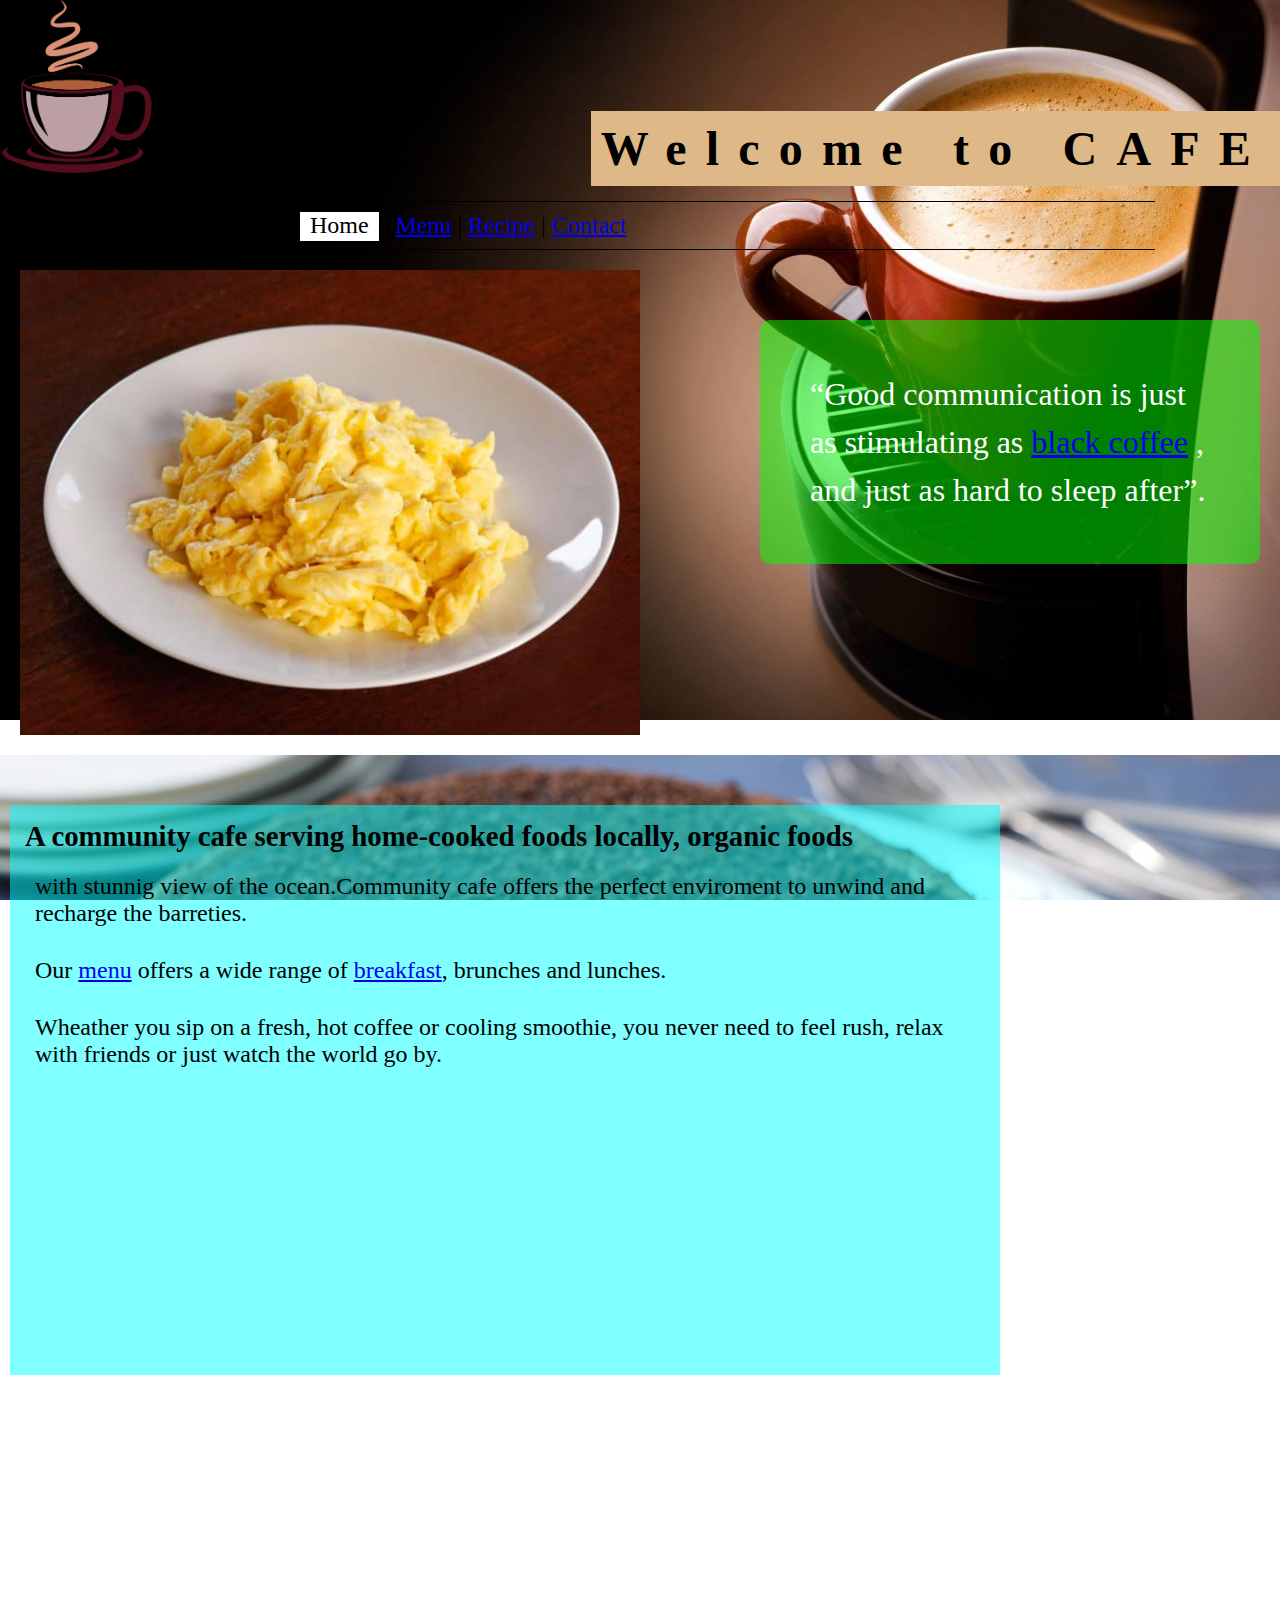
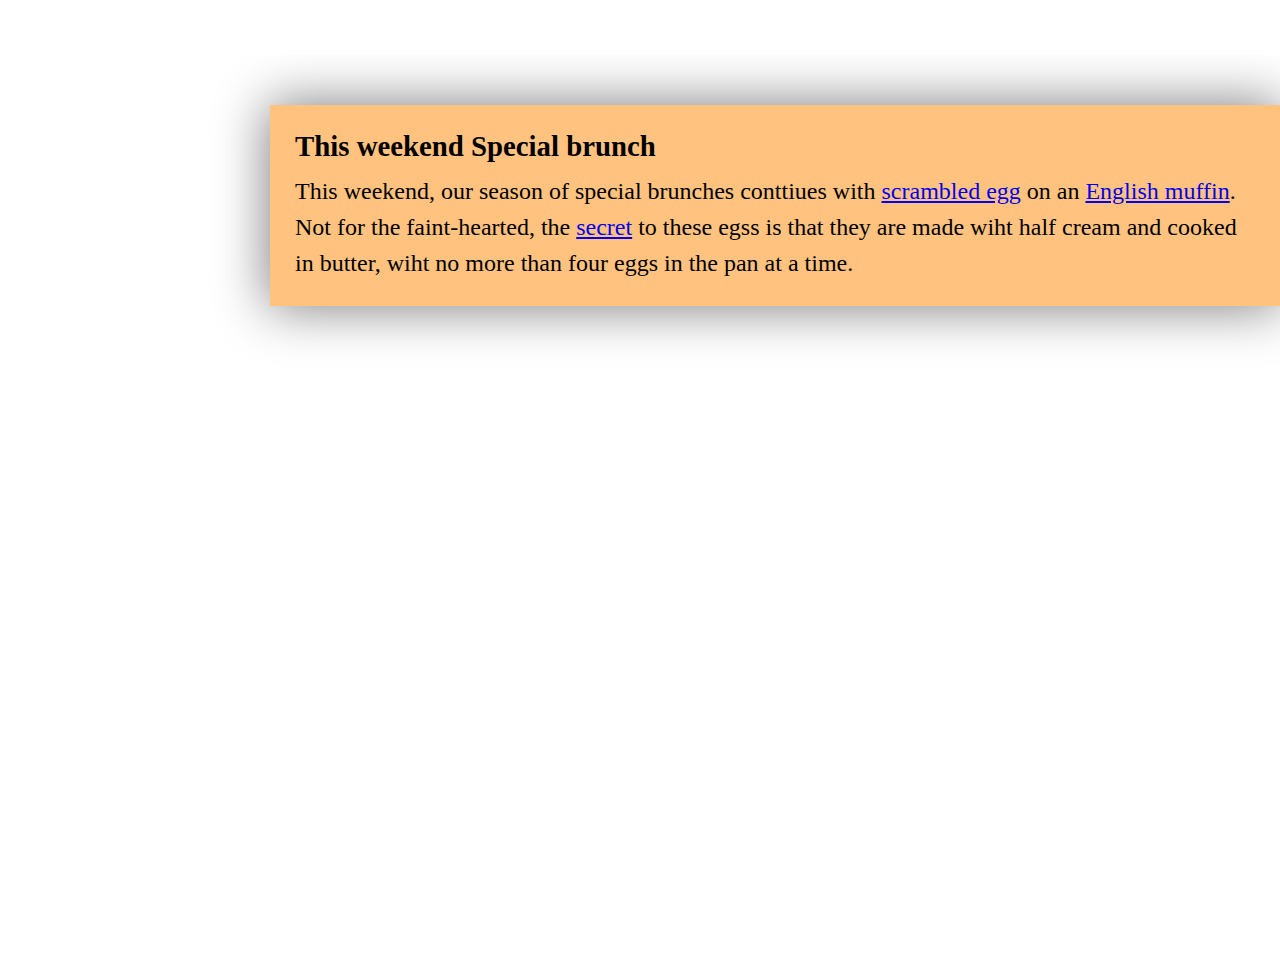
<file: Cafe-project/cafe-homev2.html>
<!DOCTYPE html>
<html>
    <head>
        <title>CAFE | COMMUNITY CAFE IN NEWQUEY</title>
        <link href="./css/interfacev2.css" 
        type="text/css" rel="stylesheet">
    </head>
    <body>

        <header>
            <h1><img src="./images/coffee logo.png" 
                width="12%">COFFEE
            </h1>
            <h2 id="title">Welcome to CAFE</h2>


            <nav>
                <span style="color: rgb(0, 0, 0);
                padding: 0px 10px 3px 10px;
                background-color: rgb(255, 255, 255);">Home</span> |
               <a href="menu.html"> Menu</a> |
               <a href="./scramble.eggs.recipie.html#top">Recipe</a></<a> |
               <a href="./contacts.html">Contact</a>

            </nav>
        </header>

        <main>
            <div class="container">
                
                <img class="image" src="./images/How-to-Scramble-Eggs.jpg" alt="Picture of scrambled egg" width="50%" height="" align="left"  usemap="#kal"/>
           <map name="kal">
               <area shape="rect" coords="500,400,180,100" href="./scramble.eggs.recipie.html" alt="Scramble egg photo"
               title="Want to know how to make it?" />
            </map>

            <p id="Qpass"><q>Good communication is just as 
                stimulating as <a 
                href="https://www.homegrounds.co/types-of-coffee/" 
                target="_blank" 
                title="Check About Coffee">black coffee</a> , 
                and just as hard to 
                sleep after</q>.
            </p>
            


            </div>

        </main>

        <footer>

        </footer>

        <div class="backgr1">
            
            
        

            

            <section class="sec1">
                <h2 id="id1">A community cafe serving home-cooked foods locally, organic foods</h2>
                <p id="p1"> with stunnig view of the ocean.Community cafe offers the perfect enviroment to unwind 
               and recharge the barreties.
                </p>
                <p id="p1"> Our <a href="./menu.html">menu</a> 
                    offers a wide range of <a href="./menu.html#staters">breakfast</a>, brunches and lunches.
                    
                </p>
                <p id="p1">Wheather you sip on a fresh, hot coffee or cooling smoothie, you never need 
               to feel rush, relax with friends or just watch the world go by.</p>
            </section>
            
        </div>

        <div class="backgr2">

            <div class="id2">

                <h2 id="id1">This weekend Special brunch</h2>   
                    <p id="p2">This weekend, our season of special brunches conttiues with 
                       <a href="./scramble.eggs.recipie.html">scrambled egg</a> on an <a href="https://www.biggerbolderbaking.com/homemade-english-muffins/" target="_blank">English muffin</a>. Not 
                       for the faint-hearted, the <a href="./scramble.eggs.recipie.html#ingre">secret</a>
                        to these egss is that they are made wiht half cream and cooked in butter,
                       wiht no more than four eggs in the pan at a time.
                     </p>
            </div>

        </div>
    </body>
</html>
</file>
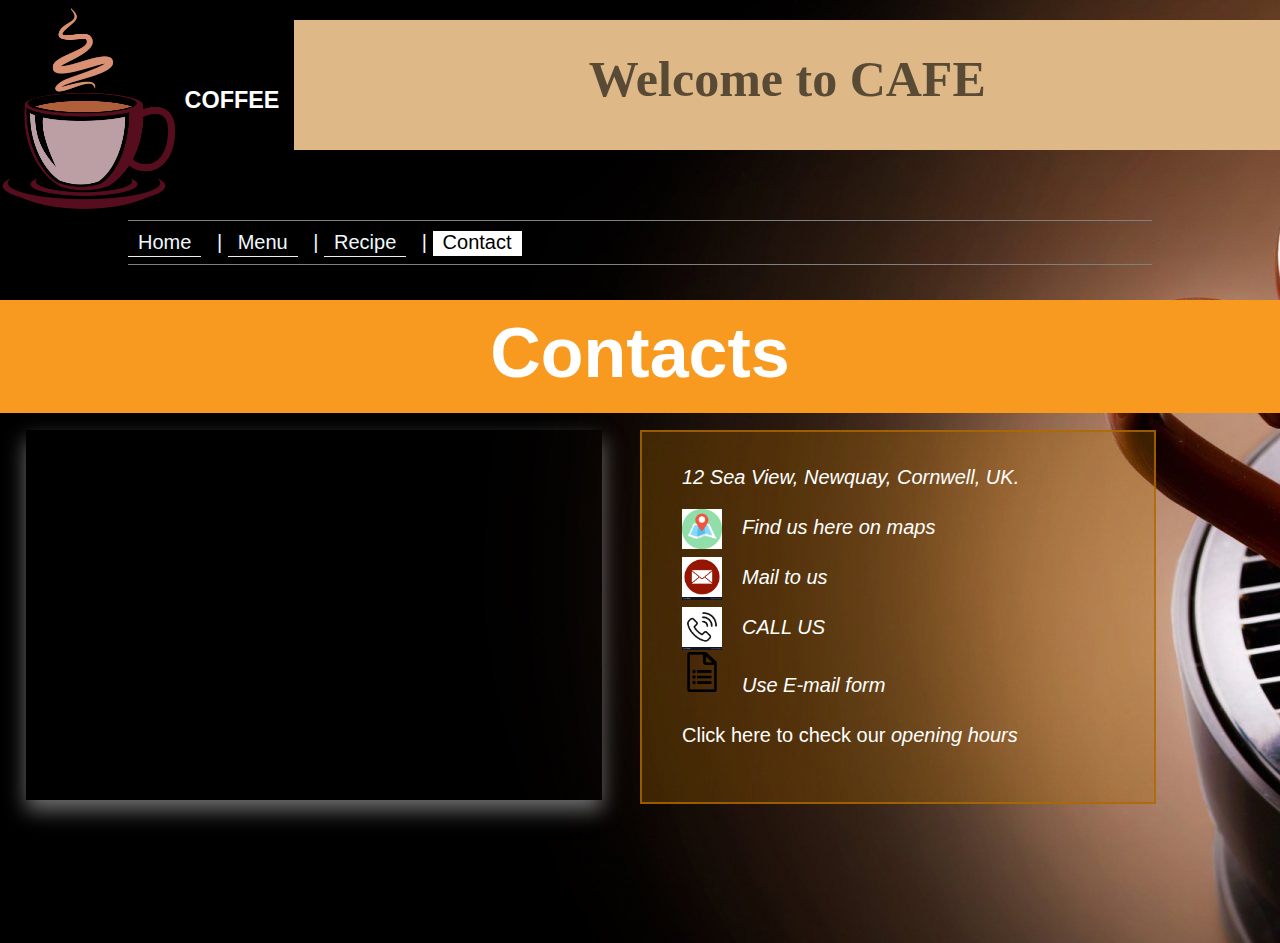
<file: Cafe-project/contacts.html>
<!DOCTYPE html>
<html>
    <head>
        <title>
            CAFE | CONTACTS
        </title>
        <link href="./css/contact.css" type="text/css" rel="stylesheet" />
    </head>

    <body>
        <div class="back"></div>
        <div class="back2"></div>


        <div id="page">
            
            <h3 class="main_logo" id="top"><a href="./index.html"><img src="./images/coffee logo.png" alt="cafe logo" width="22%" align="middle" /></a>
                COFFEE</h3>

                <p><h2 id="title">Welcome to CAFE</h2> <br />
                    <div id="navigation">
                        <a href="./index.html">Home</a> |
                        <a href="./menu.html">Menu</a> | 
                        <a href="./scramble.eggs.recipie.html">Recipe</a> |
                        <span style="color: rgb(0, 0, 0);
                        padding: 0px 10px 3px 10px;
                        background-color: rgb(255, 255, 255);">Contact</span>
                    </div>
    
            <h2 style="text-align: center; background-color: rgb(248, 154, 32);
            width: 100%;
            height: 100px;
            font-size: 70px;
            padding-top: 1%;
            position: absolute; 
            left: 0%;
            top: 300px;
            margin: 0px;">Contacts</h2>

            <div class="contactc1">

                <div class="contactc2">
                    <ul>
                        <li><address>12 Sea View, Newquay, Cornwell, UK. <br />
                            <a href="https://www.google.com/maps/@25.141248,55.259136,14z" 
                            target="<_blank>"><img src="./images/mapsicon.png" 
                                width="40px" align="center"/>Find us here on maps</a></address>
                    </li>
                    <li><a href="mailto:bigunathkalhara@gmail.com?subject=Manking an Inquiery">
                        <img src="./images/Mailicon.jpg" width="40px" align="center"/>Mail to us
                    </li>

                    <li> <a href="tel:+971 56 781 2706">
                        <img src="./images/CALLicon.jpg" width="40px" align="center"/>CALL US</a></li>
    
                    <li> <a href="./emailform.html"><img 
                        src="./images/formicon.png" width="40px" />Use E-mail form</a>
                    </li>

                    <li>Click here to check our <a href="./opening.html">opening hours</a></li>
    
    
                    </ul>
                </div>
                
                
        
                    
                    
                    <iframe src="http://www.google.com/maps?q=Grosvenor+House+Accommodation+1&amp;output=embed"
                    width="45%"
                    height="370px"
                    align="middle"
                    frameborder="0"
                    scrolling="no"></iframe>
            </div>
            
        </div>
        

        
    </body>
</html>
</file>
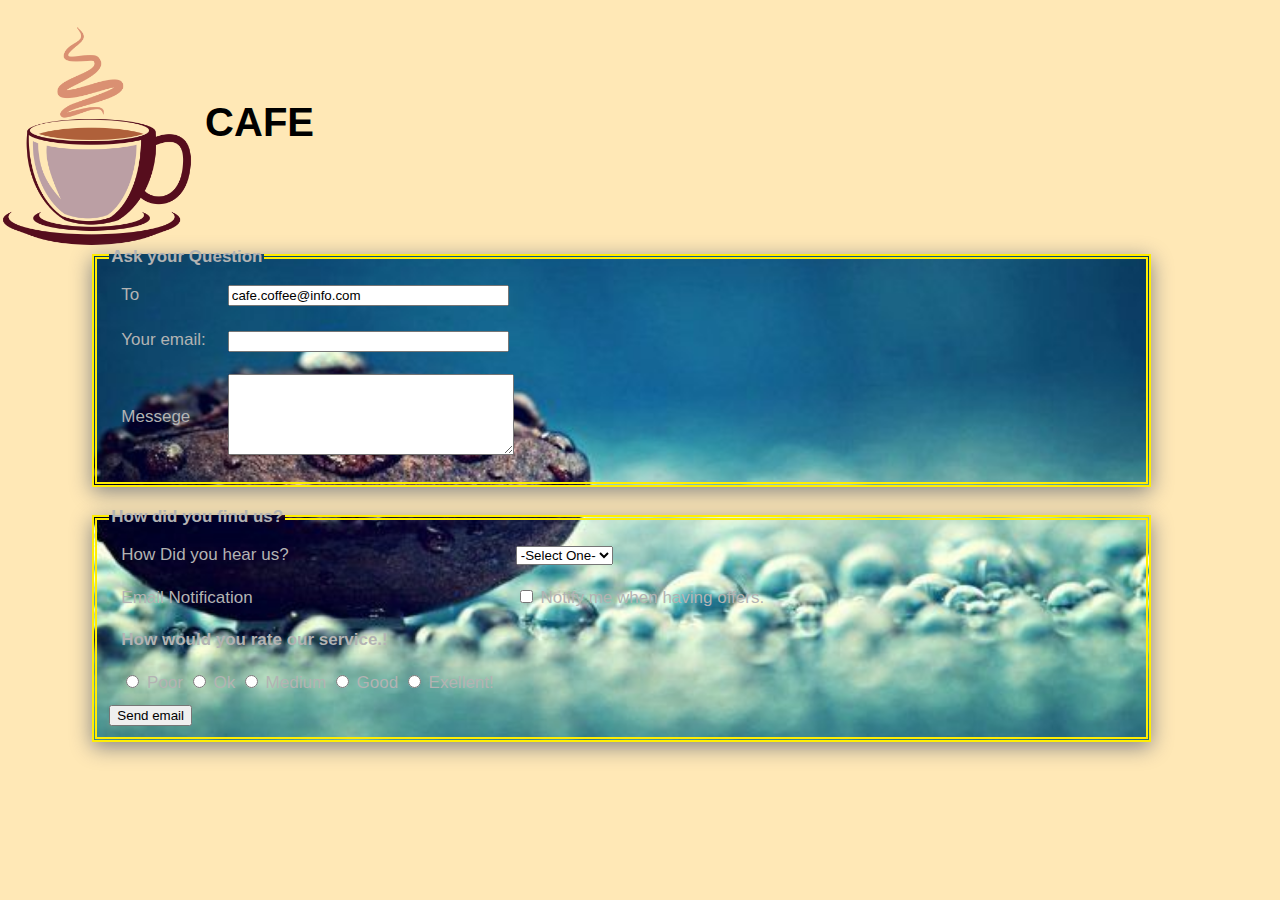
<file: Cafe-project/emailform.html>
<!DOCTYPE html>
<html>
    <head>
        <title>CAFE | E-MAIL FORM</title>
        <link href="./css/emailform.css" type="text/css" rel="stylesheet" />
        <script src="./javascript/emailForm.js"></script>
        
    </head>

    <body>

        <div class="back"></div>

        <div id="page"></div>
        <h1><a href="./index.html"><img src="./images/coffee logo.png" alt="cafe logo" width="194px" align="middle" /></a>
            CAFE</h1>
            <h3 id="h2"></h3>

        <form action="" method="GET" name="emailForm">

            <fieldset name="emailfield">

            
                <legend><b>Ask your Question</b></legend>
    
                <table cellpadding="10%">

                    <tr>
                        <td><label for="rcv">To</label></td>
                        <td><input readonly="readonly" type="text" name="reciver" value="cafe.coffee@info.com"
                            id="rcv" size="32"/></td>
                    </tr>



                    <tr>
                        <td><label for="email">Your email:</label></td>
                        <td><input type="text" name="txtemail" 
                            maxlength="30" size="32" 
                            id="email" 
                            tabindex="1"
                            onkeypress="document.getElementById('error1').innerHTML='';"/><span 
                            style="color: red; font-size:20px;"
                            id="error1"></span></td>
                    </tr>
                    <tr>
                        <td><label 
                            for="msg"> Messege </label></td>
                        <td><textarea name="message" 
                            cols="33" rows="5" 
                            id="msg" 
                            tabindex="2" 
                            onkeypress="document.getElementById('error2').innerHTML='';"
                            onkeyup="msgLength(this)"></textarea><span 
                            style="color: red; font-size:20px;"
                            id="error2"></span>
                        </td>
                    </tr>

        
        
                </table>
    
    
    
            </fieldset>

            <fieldset>
                <legend><b>How did you find us?</b></legend>
                <table cellpadding="10%">
                    <tr>
                        <td><label for="opt"> How Did you hear us? </label></td>
                        <td>
                            <select name="referingsource" id="opt" tabindex="3">
        
                                <option disabled="disabled" selected="selected">-Select One-</option>
                                <option value="web">Website</option>
                                <option value="fb">Facebook</option>
                                <option value="twitter">Twitter</option>
                                <option value="inst">Instagram</option>
                                <option value="newspaper">Newspaper</option>
                                <option value="vocal">Google</option>
                                <option value="tv">Televison</option>
                                <option value="other">Other</option>
        
                                
        
                            </select>
                        </td>
                        <td><span 
                            style="color: red; font-size:20px;" 
                            id="error4"></span></td>
                    </tr>
        
                    <tr>
                        <td>Email Notification</td>
                        <td> <input id="chk" type="checkbox" name="emailfrm"  value="emailchk" tabindex="4" />
                            <label for="chk" tabindex="4">Notify me when having offers.</label></td>
                    </tr>

                    <!--this set of code contains rating section-->

                    <tr>
                        <td><b>How would you rate our service.!</b></td>
                    </tr>
                    <tr>
                        <td>
                            <label onclick="document.getElementById('error3').innerHTML='';"><input type="radio" name="rating" value="1" /> Poor </label>
                            <label onclick="document.getElementById('error3').innerHTML='';"><input type="radio" name="rating" value="2" /> Ok </label>
                            <label onclick="document.getElementById('error3').innerHTML='';"><input type="radio" name="rating" value="3" /> Medium </label>
                            <label onclick="document.getElementById('error3').innerHTML='';"><input type="radio" name="rating" value="4" /> Good </label>
                            <label onclick="document.getElementById('error3').innerHTML='';"><input type="radio" name="rating" value="5" /> Exellent! </label>
                        
                        </td>
                        <td><span 
                            style="color: red; font-size:20px;" 
                            id="error3"></span></td>
                    </tr>

                </table><input type="button" value="Send email" 
                tabindex="5" 
                onclick="validate(this); radioCheck(this); 
                selectOpCheck(this)"/>
            </fieldset><br />
            

        </form> 

    </body>

</html>
</file>
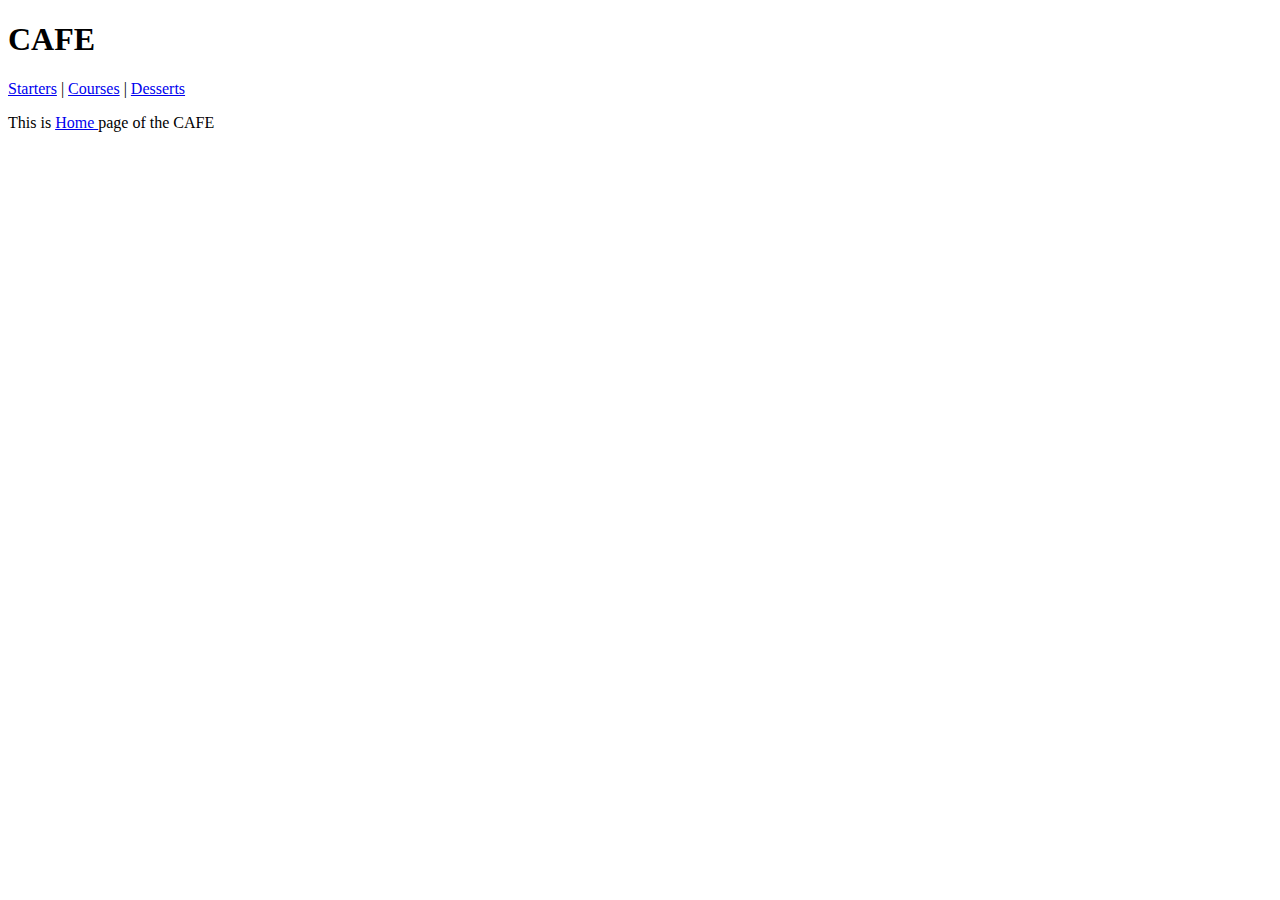
<file: Cafe-project/menu.course.html>
<!DOCTYPE html>
<html>
    <head>
        <title>CAFE | COURSES</title>
    </head>

    <body>
        <div id="page"></div>
        <h1>CAFE</h1>
        <p>
            <a href="menu.html#staters">Starters</a> | <a href="menu.html#courses">Courses</a> | <a href="/menu.html#desserts">Desserts</a>
        </p>
        <p>This is <a href="http://www.wrox.com"> Home </a>  page of the CAFE</p>
    </body>
</html>
</file>
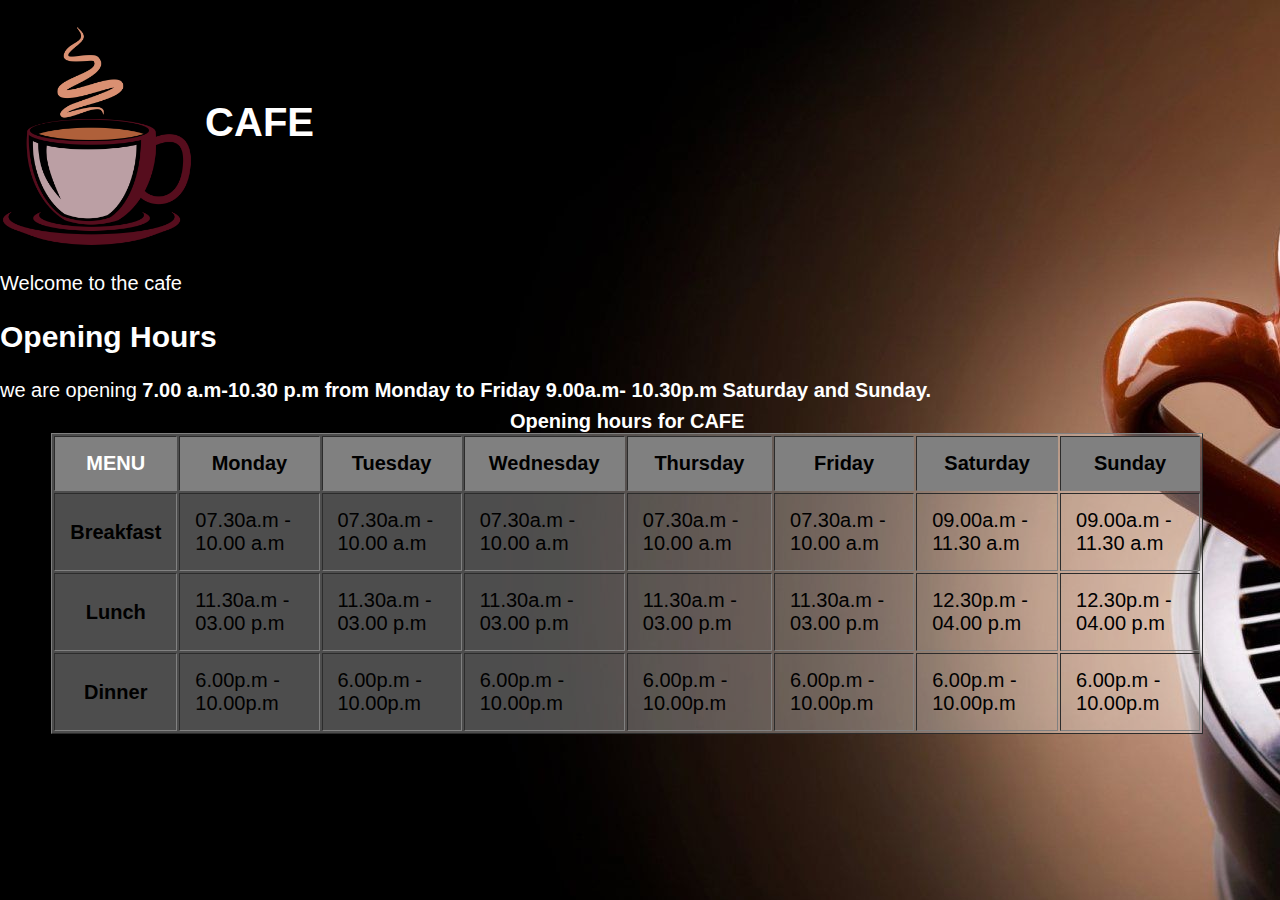
<file: Cafe-project/opening.html>
<!DOCTYPE html>
<html>
    <head>
        <title>CAFE | OPENING TIME</title>
        <link href="./css/opening.css" type="text/css" rel="stylesheet"/>
    </head>
    <body>

        <div class="back"></div>

        <div id="page"></div>
        <h1><a href="./index.html"><img src="./images/coffee logo.png" alt="cafe logo" width="194px" align="middle" /></a>
            CAFE</h1>
        <p>Welcome to the cafe</p>

        <h2>Opening Hours</h2>
        <p>we are opening <b>7.00 a.m-10.30 p.m from Monday to Friday 9.00a.m- 10.30p.m Saturday and Sunday.</b></p>

        <table border="1" cellpadding="15%" width="100%">
            <caption><b>Opening hours for CAFE</b></caption>
            <tr bgcolor="grey">
                <th border="0"><a href="./menu.html#top">MENU</a></th>
                <th>Monday</th>
                <th>Tuesday</th>
                <th>Wednesday</th>
                <th>Thursday</th>
                <th>Friday</th>
                <th>Saturday</th>
                <th>Sunday</th>
            </tr>
            <tr>

                <th>Breakfast</th>
                <td>07.30a.m - 10.00 a.m</td>
                <td>07.30a.m - 10.00 a.m</td>
                <td>07.30a.m - 10.00 a.m</td>
                <td>07.30a.m - 10.00 a.m</td>
                <td>07.30a.m - 10.00 a.m</td>
                <td>09.00a.m - 11.30 a.m</td>
                <td>09.00a.m - 11.30 a.m</td>
            
            </tr>
            <tr>
                <th>Lunch</th>
                <td>11.30a.m - 03.00 p.m </td>
                <td>11.30a.m - 03.00 p.m </td>
                <td>11.30a.m - 03.00 p.m </td>
                <td>11.30a.m - 03.00 p.m </td>
                <td>11.30a.m - 03.00 p.m </td>
                <td>12.30p.m - 04.00 p.m</td>
                <td>12.30p.m - 04.00 p.m</td>
            </tr>
            <tr>
                <th>Dinner</th>
                <td>6.00p.m - 10.00p.m</td>
                <td>6.00p.m - 10.00p.m</td>
                <td>6.00p.m - 10.00p.m</td>
                <td>6.00p.m - 10.00p.m</td>
                <td>6.00p.m - 10.00p.m</td>
                <td>6.00p.m - 10.00p.m</td>
                <td>6.00p.m - 10.00p.m</td>
            </tr>
        </table>

       

    </body>
</html>
</file>
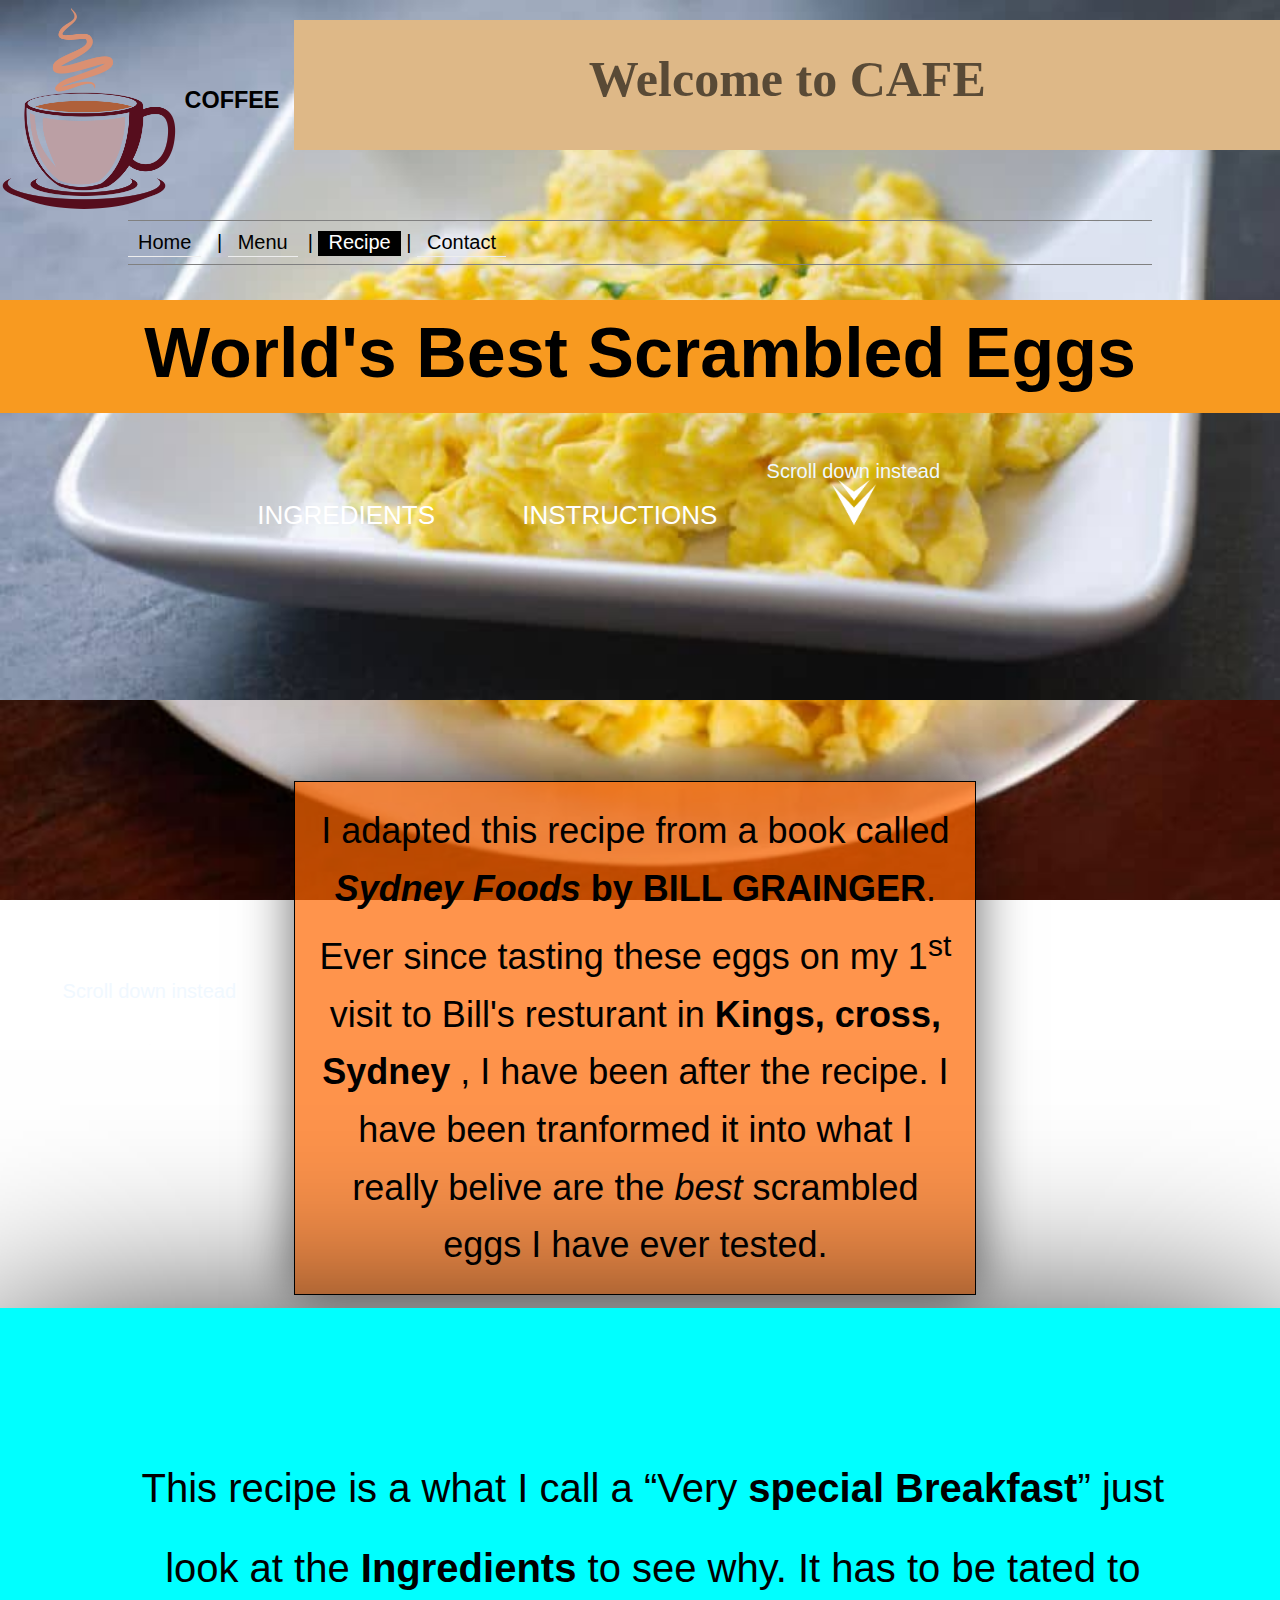
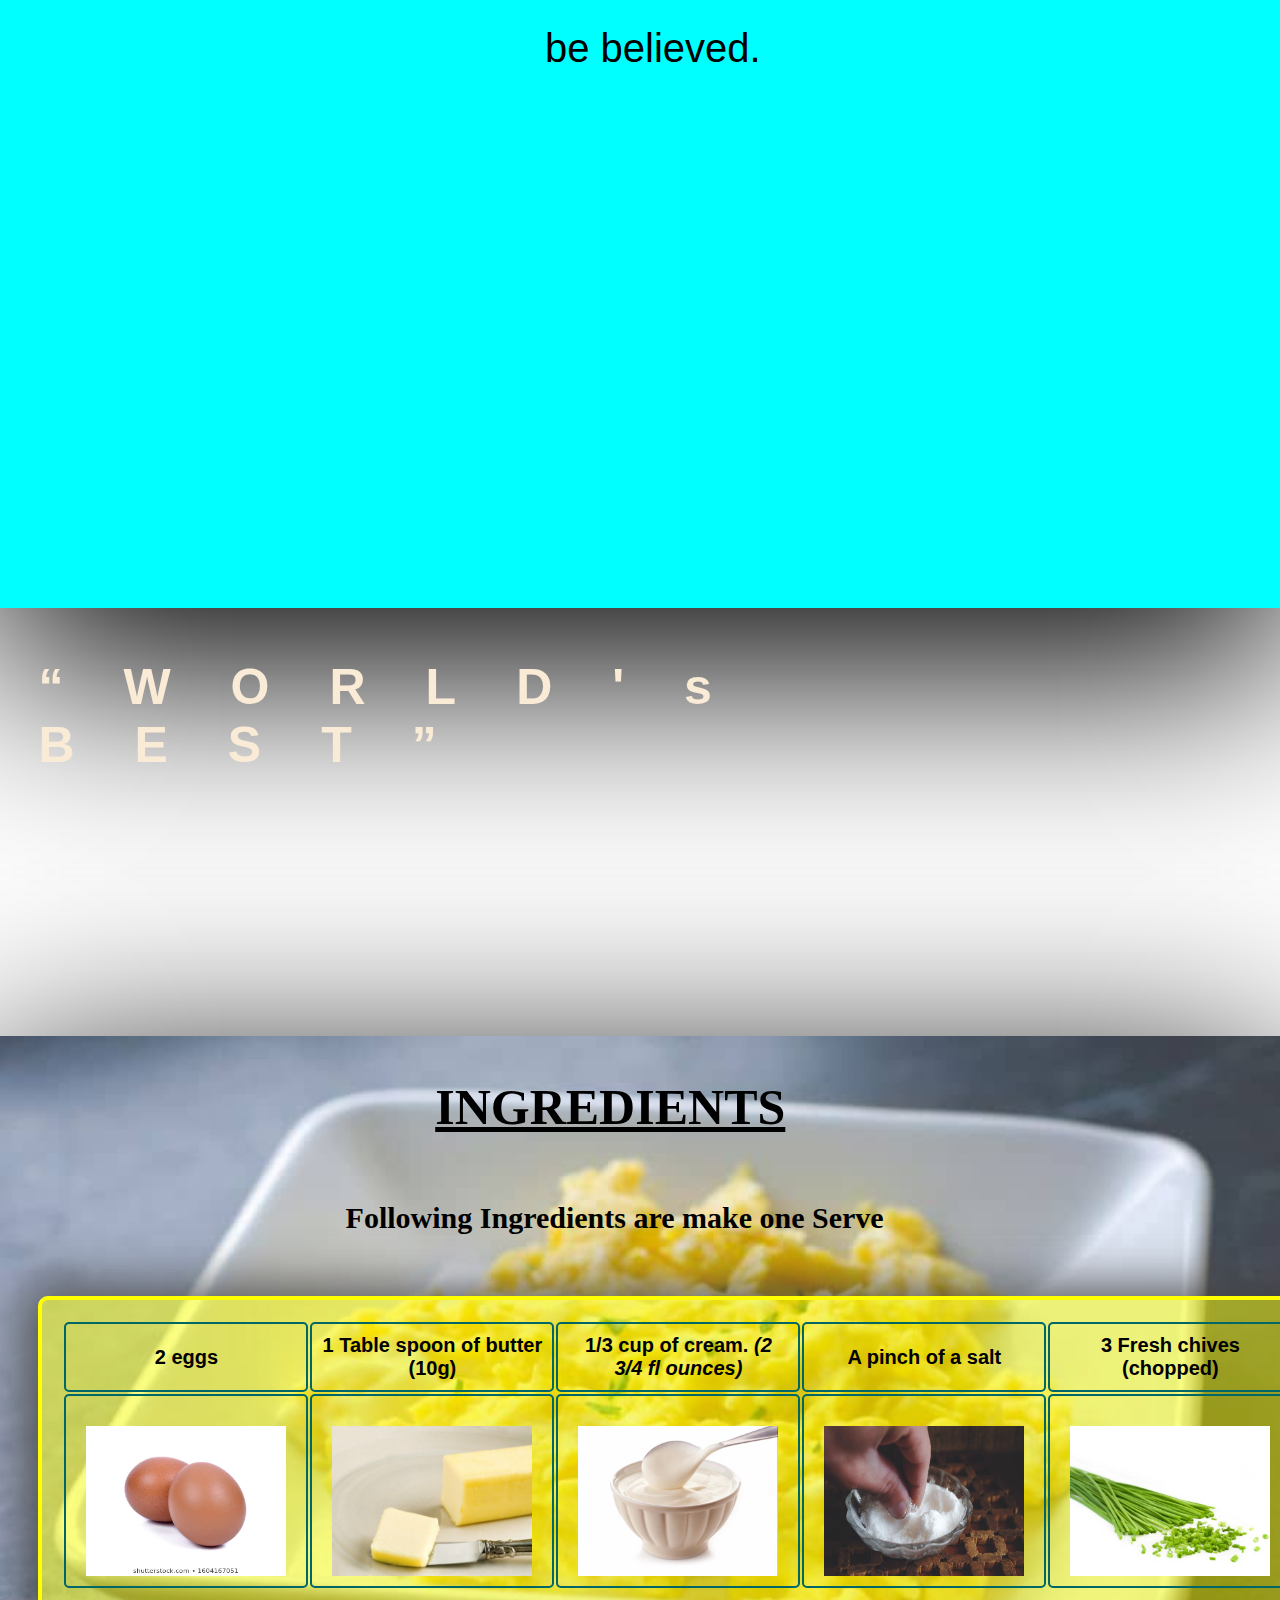
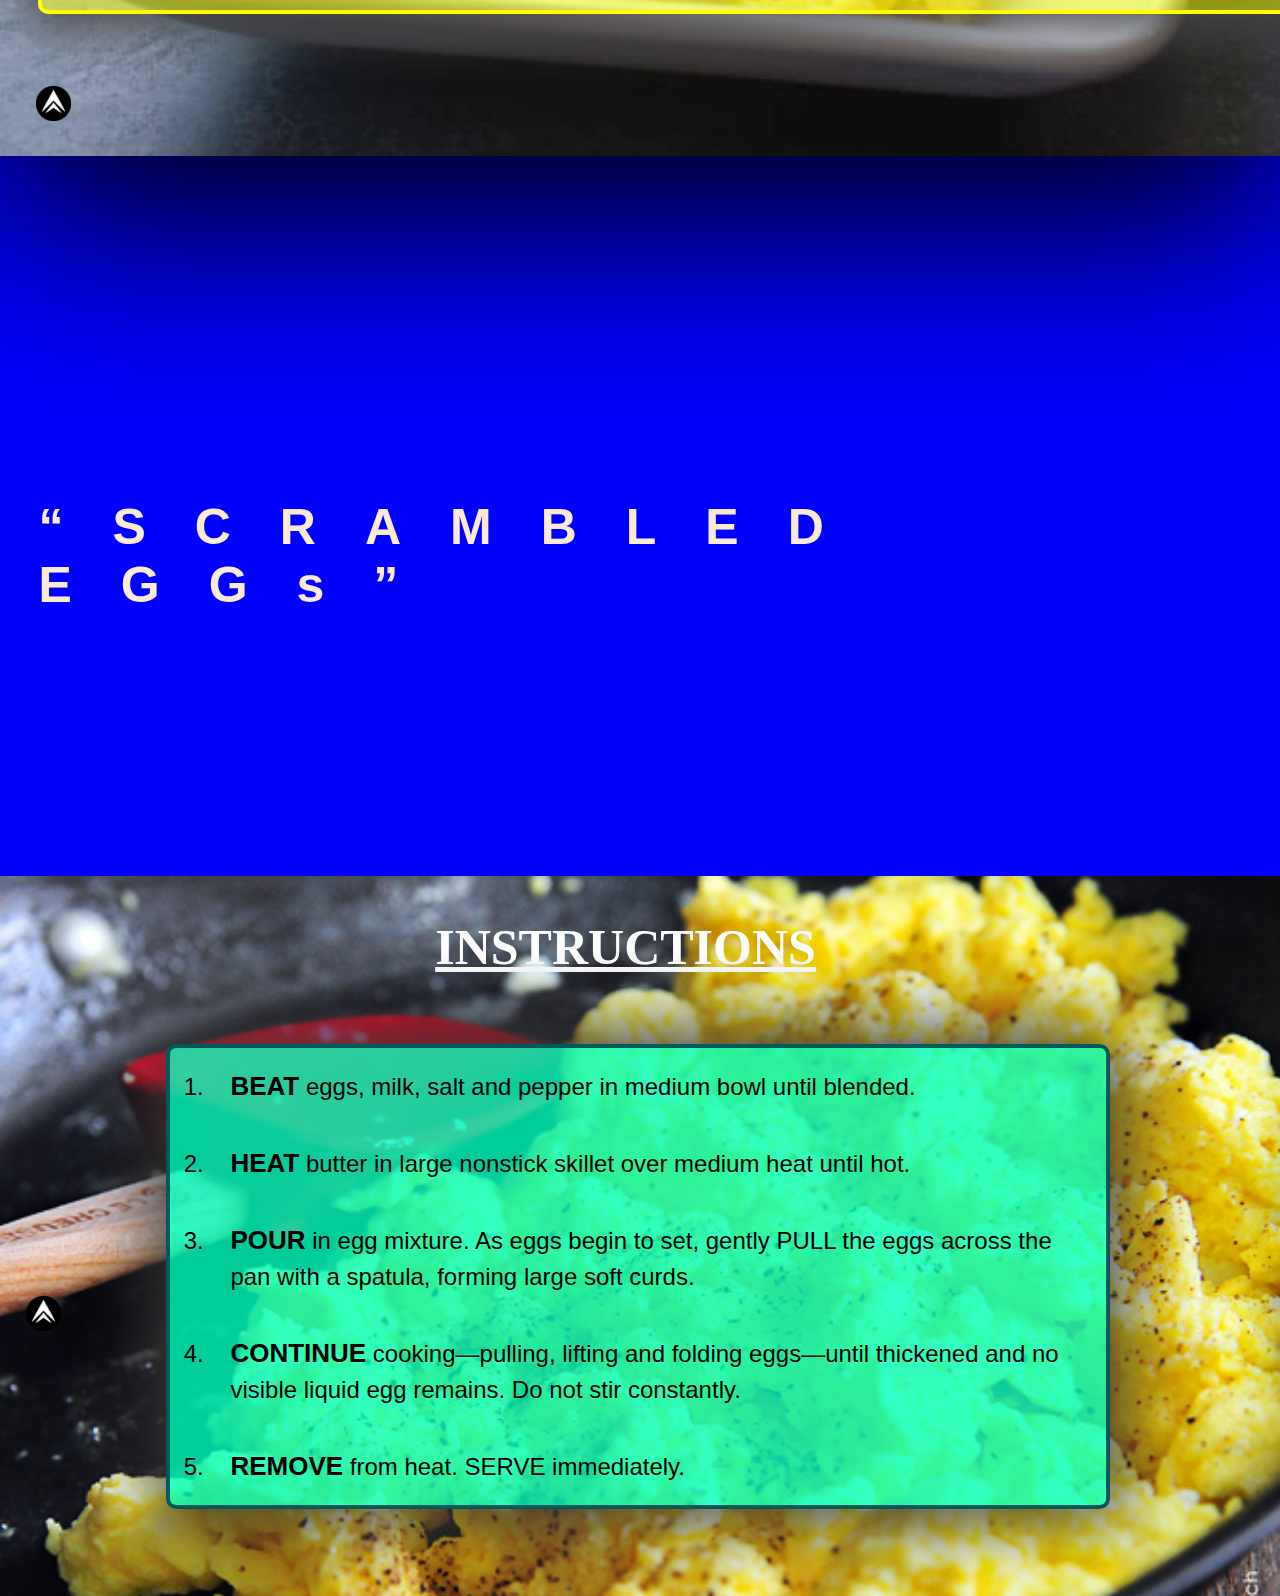
<file: Cafe-project/scramble.eggs.recipie.html>
<!DOCTYPE html>
<html>
    <head>
        <title> World's best scrambled egs  </title>
        <link href="./css/recipe.css" type="text/css" 
        rel="stylesheet" />
    </head>

    <body>
        <div id="back"></div>
        <div id="page">

            <h3 class="main_logo" id="top"><a href="./index.html"><img src="./images/coffee logo.png" alt="cafe logo" width="22%" align="middle" /></a>
                COFFEE</h3>
            <p><h2 id="title">Welcome to CAFE</h2> <br />
                <div id="navigation">
                    <a href="./cafe-home.html">Home</a> |
                    <a href="./menu.html">Menu</a>| <span style="color: rgb(255, 255, 255);
                    padding: 0px 10px 3px 10px;
                    background-color: rgb(0, 0, 0);">Recipe</span> |
                    <a href="./contacts.html">Contact</a>
                </div>
                
                
            </p>
            <h1 style="text-align: center; background-color: rgb(248, 154, 32);
            width: 100%;
            height: 100px;
            font-size: 70px;
            padding-top: 1%;
            position: absolute; 
            left: 0%;
            top: 300px;
            margin: 0px;">World's Best Scrambled Eggs</h1>

            <div class="menu">
                <a href="#ingre">Ingredients</a> <a href="#method">instructions</a>
            </div>

            <span id="arrow"><img src="./images/varrow.png" width="20%" />
            <p id="arrowp">Scroll down instead</p></span>

            <div class="passage">
                <p id="passage">I adapted this recipe from a book called <a 
                    href="https://www.amazon.co.uk/BillS-Sydney-Food-Bill-Granger/dp/0864119917" 
                    target="_blank"> <cite 
                    cite="http//:www.amazon.com/books">Sydney Foods </cite> 
                    by BILL GRAINGER</a>. Ever since tasting these eggs on my 1<sup>st</sup>
                    visit to Bill's resturant in <a 
                    href="https://www.google.com/maps/place/McDonald's+Kings+Cross/@-33.8737375,151.222569,17z/data=!4m13!1m7!3m6!1s0x6b12ae0d7179d727:0x375e22d672cf1863!2sKings+Cross,+Potts+Point+NSW+2011,+Australia!3b1!8m2!3d-33.8733512!4d151.2242345!3m4!1s0x6b12ba2eaaaab78b:0x62900e5cd61ccfbd!8m2!3d-33.8736146!4d151.2235196" 
                    target="_blank">Kings, cross, Sydney</a> , 
                    I have been after the recipe.
                    I have been tranformed it into what 
                    I really belive are the <em>best</em> scrambled eggs I have ever tested.
                </p>
            </div>

            <span id="arrow2"><img src="./images/varrow.png" width="20%" />
            <p id="arrowp2">Scroll down instead</p></span>

            <div class="p2">
                <p id="p2">This recipe is a what I call a 
                    <q>Very <a href="./menu.html#staters">special Breakfast</a></q> 
                    just look at the <a href="#ingre">Ingredients</a> to see why.
                    It has to be tated to be believed.
                </p>

            </div>
            <div id="back2"><h2
                style="position: absolute;
                top: 6em;
                left: 3%; color: antiquewhite;
                font-size: 50px;
                letter-spacing: 1.2em;
                z-index: 100;"><q>WORLD's BEST</q></h2></div>

            <div class="ingre">
                <h2 id="ingre">Ingredients</h2>
    
            <p>Following Ingredients are make one Serve</p>

            <table border="0">
                <tr>
                    <th>2 eggs</th>
                    <th>1 Table spoon of butter (10g)</th>
                    <th>1/3 cup of cream. <i>(2 3/4  fl ounces)</i></th>
                    <th>A pinch of a salt</th>
                    <th>3 Fresh chives (chopped)</th>
                </tr>

                <tr>
                    <td><img src="./images/ingredients/2 egss.webp" 
                        width="200px" height="150px" align="center" />
                    </td>
                    <td><img src="./images/ingredients/Table spoon of butter.jpg" 
                        width="200px" height="150px" align="center" />
                    </td>
                    <td><img src="./images/ingredients/cup of cream.jpg" 
                        width="200px" height="150px" align="center" />

                    </td>
                    <td>
                        <img src="./images/ingredients/pinch of a salt.jpg" 
                        width="200px" height="150px" align="center" />
                    </td>

                    <td>
                        <img src="./images/ingredients/chives.jpeg" 
                        width="200px" height="150px" align="center" />
                    </td>

                </tr>
            </table>
            

            <p id="backbtn"><small><a href="#top"><img 
                src="./images/arrowu.png" width="100%" /></a></small></p>
            </div>
    
            
             <div id="back3"><h2
                style="position: absolute;
                top: 6em;
                left: 3%; color: antiquewhite;
                font-size: 50px;
                letter-spacing: 0.98em;
                z-index: 100;"><q>SCRAMBLED EGGs</q></h2></div>   
                

            <div class="method">
                
              <h2 id="method">Instructions</h2>
    
             <ol>
                <li><b>BEAT</b> eggs, milk, salt and pepper in medium
                     bowl until blended.</li>
                <li><b>HEAT</b> butter in large nonstick skillet over 
                    medium heat until hot.</li>
                <li><b>POUR</b> in egg mixture. As eggs begin to 
                    set, gently PULL the eggs across the pan 
                    with a spatula, forming large soft curds.</li>
                <li><b>CONTINUE</b> cooking—pulling, lifting and folding 
                    eggs—until thickened and 
                    no visible liquid egg remains. Do not stir constantly.</li>
                <li><b>REMOVE</b> from heat. SERVE immediately.</li>
             </ol>
             <p id="backbtn"><small><a href="#top"><img 
                src="./images/arrowu.png" width="100%" /></a></small></p>

            </div>
    
    
    
            
        </div>
        
    </body>
</html>
</file>
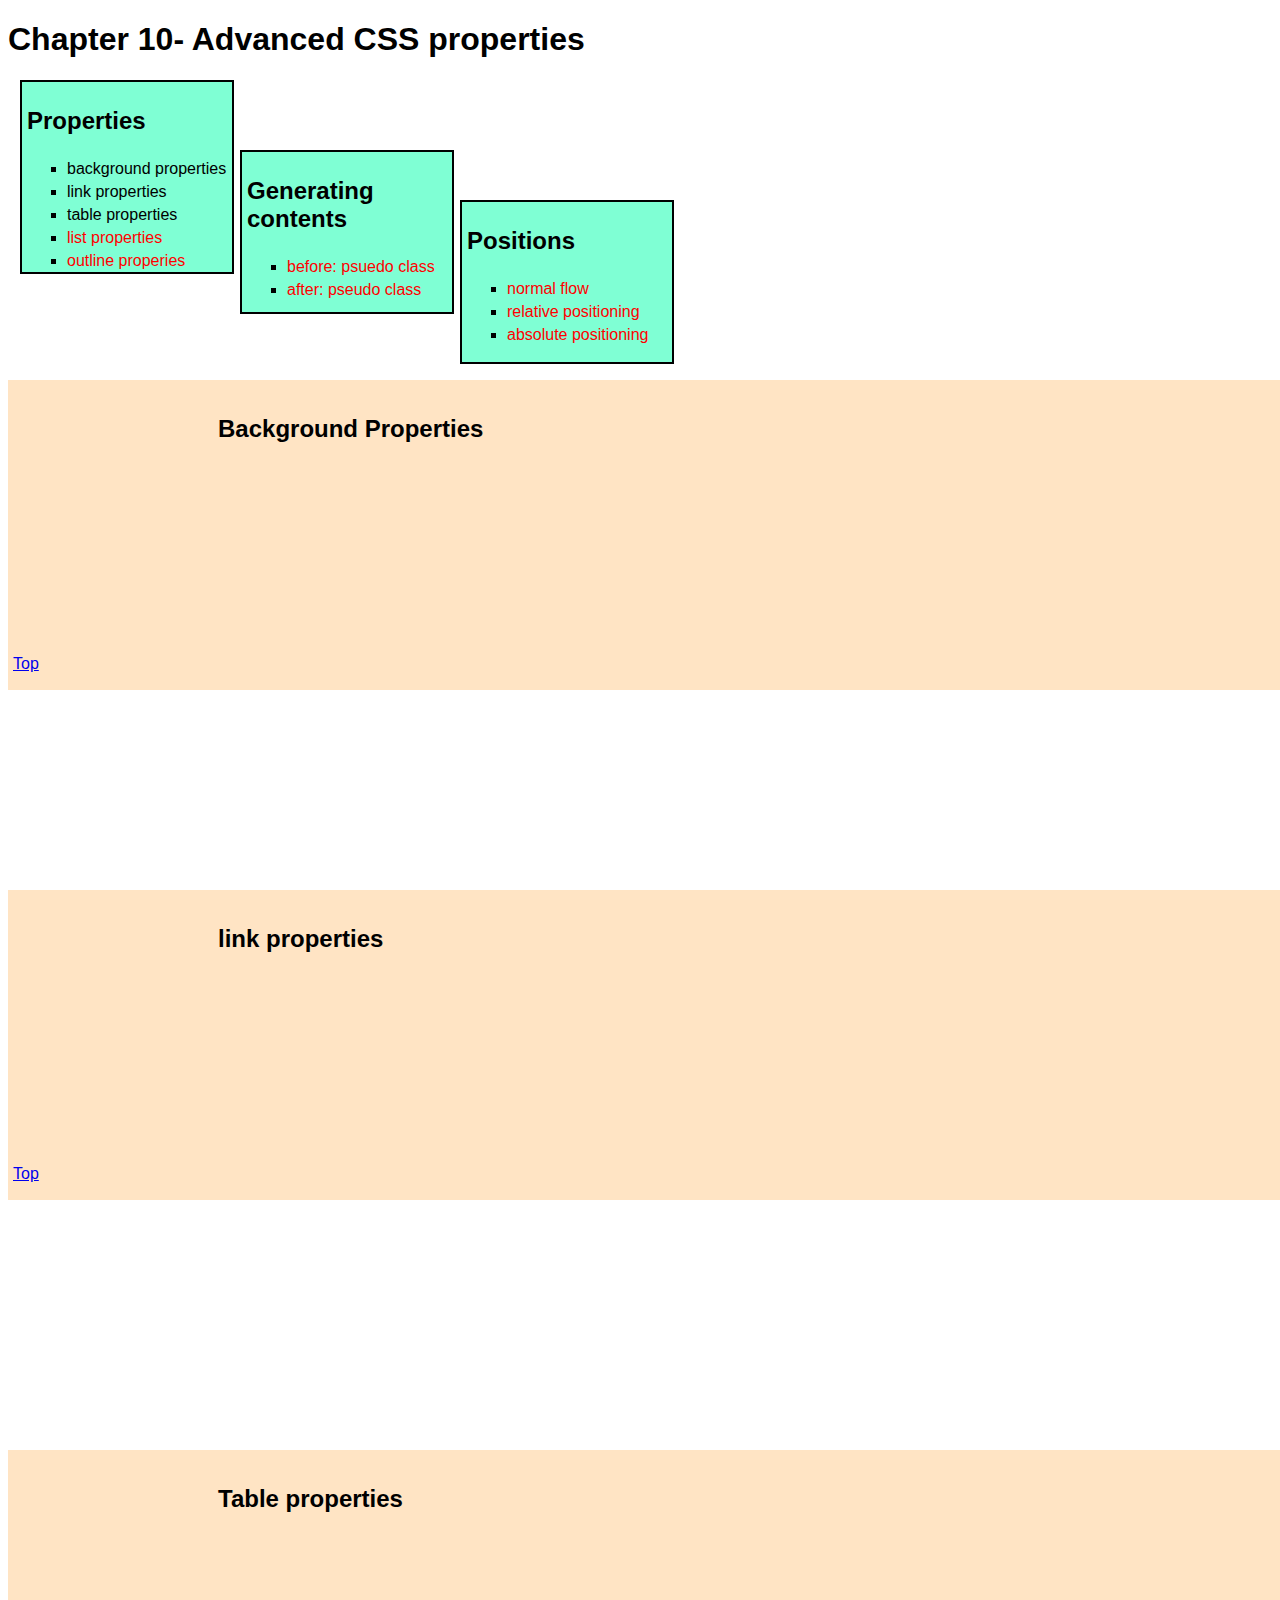
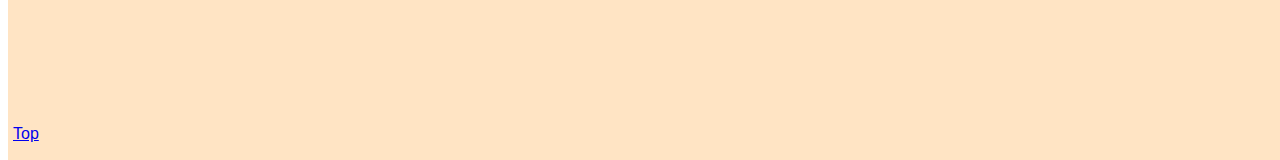
<file: Cafe-project/testing/samplepage.html>
<!DOCTYPE html>
<html>
    <head>
        <title>sample html page</title>
        <link href="./samplepage.css" type="text/css" rel="stylesheet" />
    </head>
    <body>
        <h1 id="top">Chapter 10- Advanced CSS properties</h1>
        <div class="prop">
            <h2>Properties</h2>
            <ul>
                <li><a href="#bck"> background properties </a></li>
                <li><a href="#out"> link properties </a> </li>
                <li><a href="#out"> table properties </a> </li>
                <li><a href=""> list properties </a> </li>
                <li><a href=""> outline properies </a></li>
            </ul>
        </div>

        <div class="gen">
            <h2>Generating contents</h2>
            <ul>
                <li><a href=""> before: Psuedo class </a></li>
                <li><a href=""> after: Pseudo class </a></li>
            </ul>

        </div>

        <div class="posi">
            <h2>Positions</h2>
            <ul>
                <li><a href=""> Normal flow </a></li>
                <li><a href=""> Relative positioning </a></li>
                <li><a href=""> absolute positioning </a></li>
            </ul>

        </div>

        <div class="bck">
            <h2 id="bck">Background Properties</h2>
            <a class="top" href="#top">Top</a>
        </div>

        <div class="out">
            <h2 id="out">link properties</h2>
            <a class="top" href="#top">Top</a>
        </div>

        <div class="tab">
            <h2 id="tab">Table properties</h2>
            <a class="top" href="#top">Top</a>
        </div>
    </body>
</html>
</file>
<file: Cafe-project/css/interfacev2.css>
/* Adding styles to the cafe home page version 2 */
* {
    margin: 0;
    padding: 0;
}

body {
    font-size: 100%;
}


header, main, footer {
    background-image: url(../images/coffecafe.jpg);
    background-attachment: fixed;
    background-size: 100%;
    background-repeat: no-repeat;
    max-width: 100%;
}
header #title {
    background-color: burlywood;
    float: right;
    font-size: 3em;
    letter-spacing: 0.4em;
    margin: -70px 0px 0px 0px;
    padding: 10px;
}
header nav {
    font-size: 1.5em;
    margin: 20px 0px 0px 290px;
    border-top: 1px solid ;
    border-bottom: 1px solid;
    padding: 10px;
    max-width: 66%;
}

main .container {
    /*background-color: aqua;*/
    padding: 20px;
    overflow: auto;
}
#Qpass {
    background-color: rgba(0,255,0,0.5);
    color:white;
    font-size: 2em;
    width: 400px;
    float: right;
    padding: 50px;
    margin: 50px 0px 0px 0px;
    border-radius: 10px;
    line-height: 1.5em;
}
    
.backgr1 {
    background-image: url(../images/Chocaleta\ Mud\ Pie.jpg);
    background-size: 100%;
    background-attachment: fixed;
    background-repeat: repeat-y;
    max-width: 100%;
    height: 100vh;
    overflow: auto;
}
.sec1 {float: left;
    background-color: rgba(0, 255, 255,0.5);
    width: 75%;
    min-width: 430px;
    height: 60vh;
    padding: 15px;
    margin: 50px 0px 0px 10px;
    overflow: auto;
}
.sec1 p {
    margin: 15px 0px 0px 0px;
    padding: 10px;
}
#id1 {
    width: 100%;
    font-size: 1.8em;
    margin: auto;
}
#p1 {
    margin: 10px 0px 0px 0px;
    font-size: 1.5em;
}

.id2 {
    float: right;
    background-color: rgba(255, 136, 0, 0.5);
    width: 75%;
    min-width: 430px;
    /*height: 60vh;*/
    padding: 25px;
    margin: 50px 0px 0px 10px;
    overflow: auto;
    box-shadow: 0px 0px 50px 2px grey;
}
#p2 {
    
    margin: 10px 0px 0px 0px;
    font-size: 1.5em;
    line-height: 1.5em;
}

.backgr2 {
    background-image: url(../images/Seafoods\ Salad.jpeg);
    background-size: 100%;
    background-attachment: fixed;
    background-repeat: repeat-y;
    max-width: 100%;
    height: 100vh;
    overflow: auto;
}
</file>
<file: Cafe-project/css/contact.css>
/*style sheet for coffe cafe website*/
body {
    
    background-image: url(../images/coffecafe.jpg);
    margin: 0px;
    font-family: arial,verdana,sans-serif;
    font-size: 20px;
    color: white;
    width: 100%;
    padding: 0;
}

.back {
    /*background-color: aquamarine;*/
    background-size: 100%;
    z-index: -100;
    width: 100%;
    height: 100vh;

}


#page { 
    /*border: solid 8px rgba(0,0,0,0.5);*/
    margin: 0px;
    padding: 0px 0px 0px 0px;
    /*background-image: url(../960_grid_12_col.jpg);
    background-size: 100%;
    background-position: 50% 20%;
    background-repeat: repeat-y;*/
    

    
}

#title {
    position: absolute;
    top: 20px;
    left: 23%;
    margin: 0;
    background-color: burlywood;
    text-align: center;
    width: 77%;
    height: 100px;
    padding-top: 30px;
    font-family: Georgia,Times, serif;
    font-size: 50px;
    color: rgba(0,0,0,0.6);
    clear: left;
}

.main_logo {
    position: absolute;
    top: -15px;
    left: 0%;
    z-index: 1;
}

#navigation {
    position: absolute;
    top: 220px;
    left: 10%;
    width: 80%;
    color: aliceblue;
    border-top: solid 1px grey;
    border-bottom: solid 1px grey;
    padding: 10px 0px 10px 0px;
    margin: 0;
    z-index: 1000;
    
}

#navigation a {
    margin-right: 10px;
    color: rgba(0,120,255,1);
    text-decoration: none;
    padding: 0px 10px 3px 10px;
    border-width: thin;
    border-bottom-style: groove;
    color: aliceblue;
    text-indent: 1000;
}

#navigation a:hover {
    background-color: rgb(243, 243, 243);
    color: black;
}
.menu {
    position: absolute;
    top: 500px;
    left: 15%;
    width: 66%;
    font-size: 26px;
    /*border: 2px solid;*/
}

.menu a {
    position: relative;
    left: 3%;
    margin: 0px 20px 0px 20px;
    padding: 20px;
    text-decoration: none;
    text-transform: uppercase;
    color: rgb(255, 255, 255);
}

.menu a:active {
    color: rgb(54, 54, 54);
}

.menu a:hover {
    animation: animate 0.3s linear forwards;
}
@keyframes animate
{
    0%
    {
        background-color: rgba(0, 0, 0, 0);
        border-radius: 0px;
    }
    100%
    {
        background-color: rgb(0, 0, 0);
        border-radius: 15px;
    }
}

.contactc1 {
    position: absolute;
    top: 25em;
    width: 100%;
}

.contactc1 a {
    text-decoration: none;
}

.contactc2 {
    background-color: rgba(175, 105, 0, 0.3);
    border: 2px solid rgba(175, 105, 0, 0.8);
    position: relative;
    top: -3.5em;
    left: 50%;
    width: 40%;
    height: 370px;
    /*box-shadow: 0px 10px 20px rgb(153, 153, 153);*/
}
.contactc2:hover {
    box-shadow: 0px 0px 20px 10px rgb(153, 153, 153);
}

.contactc2 ul {
    line-height: 2.5em;
    list-style: none;
    font-weight: 10;
}

.contactc2  a {
    color: white;
    font-style: italic;
}
.contactc2 ul li img  {
    margin-right: 20px;
}
.contactc2 ul li {
    width: 90%;
    border-radius: 5px;
}

.contactc2 ul li:hover {
    box-shadow: 0px 0px 5px 5px rgb(255, 255, 255);
    transition: all 0.2s ease-in-out;
}

iframe {
    position: absolute;
    top: -3.5em;
    left: 2%;
    box-shadow: 0px 10px 20px rgb(112, 112, 112);
}
</file>
<file: Cafe-project/css/emailform.css>
/*style sheet for coffe cafe website*/
body {
    
    margin: 0px;
    font-family: arial,verdana,sans-serif;
    font-size: 20px;
    background-color: rgb(255, 232, 182);
    width: 100%;
    padding: 0;
}
.back {
    position: absolute;
    top: 0;
    left: 0;
    /*background-image: url(../images/Roast\ Chicken\ Salad.jpeg);*/
    background-size: 100%;
    z-index: -100;
    width: 100%;
    height: 100vh;

}

fieldset {
    background-image: url(../images/coffee.jpg);
    background-attachment: fixed;
    background-size: 100%;
    border: 5px double   rgb(255, 238, 3);
    position: relative;
    top: -1.5em;
    left: 7%;
    width: 80%;
    font-size: 85%;
    color: rgb(179, 179, 179);
    box-shadow: 0px 5px 20px rgb(133, 133, 133);
    margin-top: 20px;
}

fieldset span {
    font-weight: bold;
}
</file>
<file: Cafe-project/css/opening.css>
/*style sheet for coffe cafe website*/
body {
    
    background-image: url(../images/coffecafe.jpg);
    margin: 0px;
    font-family: arial,verdana,sans-serif;
    color: white;
    font-size: 20px;
    width: 100%;
    padding: 0;
}
/*.back {
    position: absolute;
    background-color: aliceblue;
    top: 0;
    left: 0;
    background-size: 100%;
    width: 100%;
    height: 100%;

}*/
#page { 
    /*border: solid 8px rgba(0,0,0,0.5);*/
    margin: 0px;
    padding: 0px 0px 0px 0px;
    /*background-image: url(../960_grid_12_col.jpg);
    background-size: 100%;
    background-position: 50% 20%;
    background-repeat: repeat-y;*/
    

    
}

table {
    position: absolute;
    top: 20.5em;
    left: 4%;
    background-color: rgba(255, 255, 255, 0.3);
    color: black;
    width: 90%;
}

table a {
    color: rgb(255, 255, 255);
    text-decoration: none;
}

table caption {
    color: rgb(255, 255, 255);
}
</file>
<file: Cafe-project/css/recipe.css>
/*style sheet for coffe cafe website*/
body {
    
    margin: 0px;
    font-family: arial,verdana,sans-serif;
    font-size: 20px;
    width: 100%;
    padding: 0;
}
p a {
    text-decoration: none;
    font-weight: bold;
    color: black;
}
#back {
    width: 100%;
    height: 720px;
    background-image: url(../images/WorldBestScrambledEggs.jpg);
    /*background-attachment: fixed;*/
    background-repeat: no-repeat;
    background-size: 100%;

}
#back2 {
    position: absolute;
    top: 95.8em;
    width: 100%;
    height: 720px;
    background-image: url(../images/Scrambled\ Eggs.jpg);
    background-attachment: fixed;
    background-repeat: no-repeat;
    background-size: 100%;

}
#back3 {
    background-image: url(../images/scramble-2.jpg);
    background-attachment: fixed;
    background-color: blue;
    background-size: 100%;
    position: absolute;
    top: 167.8em;
    width: 100%;
    height: 720px;
}

#title {
    position: absolute;
    top: 20px;
    left: 23%;
    margin: 0;
    background-color: burlywood;
    text-align: center;
    width: 77%;
    height: 100px;
    padding-top: 30px;
    font-family: Georgia,Times, serif;
    font-size: 50px;
    color: rgba(0,0,0,0.6);
    clear: left;
}
#navigation {
    position: absolute;
    top: 220px;
    left: 10%;
    width: 80%;
    border-top: solid 1px grey;
    border-bottom: solid 1px grey;
    padding: 10px 0px 10px 0px;
    margin: 0;
    z-index: 1000;
    
}

#navigation a {
    margin-right: 10px;
    color: rgb(0, 0, 0);
    text-decoration: none;
    padding: 0px 10px 3px 10px;
    border-width: thin;
    border-bottom-style: groove ;
}
#navigation a:hover {
    background-color: rgb(0, 0, 0);
    color: rgb(255, 255, 255);
}
#page { 
    /*border: solid 8px rgba(0,0,0,0.5);*/
    margin: 0;
    padding: 0;
    /*background-image: url(../960_grid_12_col.jpg);
    background-size: 100%;
    background-position: 50% 20%;
    background-repeat: repeat-y;*/
    

    
}
.main_logo {
    position: absolute;
    top: -15px;
    left: 0%;
    z-index: 1;
}

.menu {
    position: absolute;
    top: 500px;
    left: 15%;
    width: 66%;
    font-size: 26px;
    /*border: 2px solid;*/
}
.menu a {
    position: relative;
    left: 3%;
    margin: 0px 20px 0px 20px;
    padding: 20px;
    text-decoration: none;
    text-transform: uppercase;
    color: rgb(255, 255, 255);
}
.menu a:active {
    color: rgb(54, 54, 54);
}

.menu a:hover {
    animation: animate 0.3s linear forwards;
}
@keyframes animate
{
    0%
    {
        background-color: rgba(0, 0, 0, 0);
        border-radius: 0px;
        opacity: 0;
        box-shadow: 0px 0px 0px 2px;
    }
    100%
    {
        background-color: rgb(0, 0, 0);
        border-radius: 15px;
        opacity: 1;
        box-shadow: 0px 0px 8px 10px;
    }
}
#arrowp {
    position: absolute;
    top: -2em;
    left: -30%;
}

#arrow {
    position: absolute;
    top: 24em;
    left: 65%;
    color: aliceblue;
    animation: animate2 2s infinite;
}
@keyframes animate2
{
    0%
    {
        position: absolute;
        top: 24em;
        opacity: 0;
        
    }
    50%
    {
        /*position: absolute;
        top: 28em;*/
        opacity: 1;
    }
    100%
    {
        position: absolute;
        top: 28em;
        opacity: 0;
    }
}

#arrowp2 {
    position: absolute;
    top: -2em;
    left: -30%;
}

#arrow2 {
    position: absolute;
    top: 50em;
    left: 10%;
    color: aliceblue;
    animation: animate3 4s infinite;
    z-index: 100;
}
@keyframes animate3
{
    0%
    {
        position: absolute;
        top: 45em;
        opacity: 0;
    }
    50%
    {
        opacity: 1;
    }
    100%
    {
        position: absolute;
        top: 50em;
        opacity: 0;
    }
}

.passage {
    background-image: url(../images/How-to-Scramble-Eggs.jpg);
    background-size: 100%;
    background-attachment: fixed;
    background-color: rgb(255, 176, 7);
    position: absolute;
    top: 35em;
    width: 100%;
    height: 100vh;
    min-width: 500px;
    
}
#passage {
    background-color: rgba(255, 102, 0, 0.7);
    position: absolute;
    top: 5%;
    left: 23%;
    width: 50%;
    text-align: center;
    font-size: 36px;
    font-family:Arial, Helvetica, sans-serif ;
    padding: 20px;
    line-height: 1.6em;
    border: 1px solid; box-shadow: 0px 0px 50px rgba(0,0,0,0.6);
}
.ingre {
    background-color: rgb(13, 255, 174);
    background-image: url(../images/WorldBestScrambledEggs.jpg);
    background-size: 100%;
    position: absolute;
    top: 131.8em;
    left: 0%;
    width: 100%;
    height: 720px;
    z-index: 1000;
    box-shadow: 0px 50px 200px 10px; 

}

#ingre {
    position: absolute;
    top: 0px;
    left: 34%;
    font-size: 50px;
    font-family: 'Times New Roman', Times, serif;
    text-decoration: underline;
    text-transform: uppercase;  
}
.ingre p {
    position: absolute;
    top: 4.5em;
    left: 27%;
    font-size: 30px;
    font-family: 'Times New Roman', Times, serif;
    font-weight: bold;

}

.ingre table  {
    background-color: rgba(251, 255, 1, 0.5);
    position: absolute;
    top: 13em;
    left: 3%;
    width: 50%;
    border-radius: 10px;
    padding: 20px;
    border: 4px solid yellow;
    box-shadow: 0px 5px 50px 15px rgba(70, 70, 70, 0.9);
}
.ingre table td, th  {
    padding: 10px;
    border: 2px rgb(0, 102, 102) solid;
    border-radius: 5px;
}

.ingre img  {
    margin: 20px 10px 0px 10px;
}
#backbtn {
    position: absolute;
    top: 20em;
    left: 2%;
    width: 35px;
}

#backbtn:hover {
    animation: animate4 0.1s linear forwards;
}
@keyframes animate4
{
    0%
    {
        position: absolute;
        top: 20em;
        opacity: 0;
    
    }
    100%
    {
        position: absolute;
        top: 19.5em;
        opacity: 1;
    }
}


.method {
    background-color: aqua;
    background-image: url(../images/Scrambled\ Eggs.jpg);
    background-size: 100%;
    position: absolute;
    top: 203.8em;
    left: 0%;
    width: 100%;
    height: 720px;
}
#method {
    position: absolute;
    top: 0px;
    left: 34%;
    font-size: 50px;
    color: rgb(255, 255, 255);
    font-family: 'Times New Roman', Times, serif;
    text-decoration: underline;
    text-transform: uppercase;  
}
.method ol{
    background-color: rgba(0, 255, 191, 0.8);
    position: absolute;
    top: 6em;
    left: 13%;
    font-size: 24px;
    color: rgb(0, 0, 0);
    width: 70%;
    border: 4px solid rgb(0, 90, 90);
    border-radius: 10px;
    box-shadow: 0px 0px 80px 15px rgb(59, 59, 59);
}

.method ol li{
    line-height: 1.5em;
    padding: 20px;
}

.method ol b{
    font-size: 26px;
    font-weight: bold;
}


#p1 {
    width: 100%;
    text-align: center;
}
.p2 {
    position: absolute;
    top: 65.4em;
    background-color: aqua;
    text-align: center;
    width: 100%;
    height: 100vh;
    box-shadow: 0px 50px 200px 10px;
    z-index: 1; 
}
#p2 {
    position: absolute;
    top: 100px;
    left:11%;
    font-size: 40px;
    width: 80%;
    line-height: 2em;
}
</file>
<file: Cafe-project/testing/samplepage.css>
body {
    font-family: Arial;
    color: rgba(0,0,0,1 );
}

.prop {
    background-color: aquamarine;
    position: absolute;
    top: 80px;
    left: 20px;
    width: 200px;
    height: 180px;
    border: solid 2px ;
    z-index: 1;
}

.gen {
    background-color: aquamarine;
    border: solid 2px;
    width: 200px;
    height: 150px;
    position: absolute;
    top: 150px;
    left: 240px;
    z-index: 4;
}

.posi {
    background-color: aquamarine;
    border: solid 2px;
    width: 200px;
    height: 150px;
    position: absolute;
    top: 200px;
    left: 460px;
    z-index: 3;

}

 .bck {
     position: relative;
     top: 300px;
     background-color: bisque;
     width: 100%;
     height: 300px;
 }
 .bck h2 {
     position: absolute;
     left: 200px;
     padding: 10px;
 }

 .out {
    position: relative;
    top: 500px;
    background-color: bisque;
    width: 100%;
    height: 300px;
}
.out h2 {
    position: absolute;
    left: 200px;
    padding: 10px;
}

.tab {
    position: relative;
    top: 750px;
    background-color: bisque;
    width: 100%;
    height: 300px;
}
.tab h2 {
    position: absolute;
    left: 200px;
    padding: 10px;
}
.top {
    position: relative;
    top: 90%;
}

div{
    padding: 5px;
}

div ul {
    list-style-type: square;

}

div ul li {
    padding-top: 5px;

}

div ul li a {
    color: rgba(0,0,0,1);
    text-decoration: none;
    text-transform: lowercase;

}

div ul li a:visited {
    color: red;

}

div ul li a:active {
    color: green;

}
</file>
